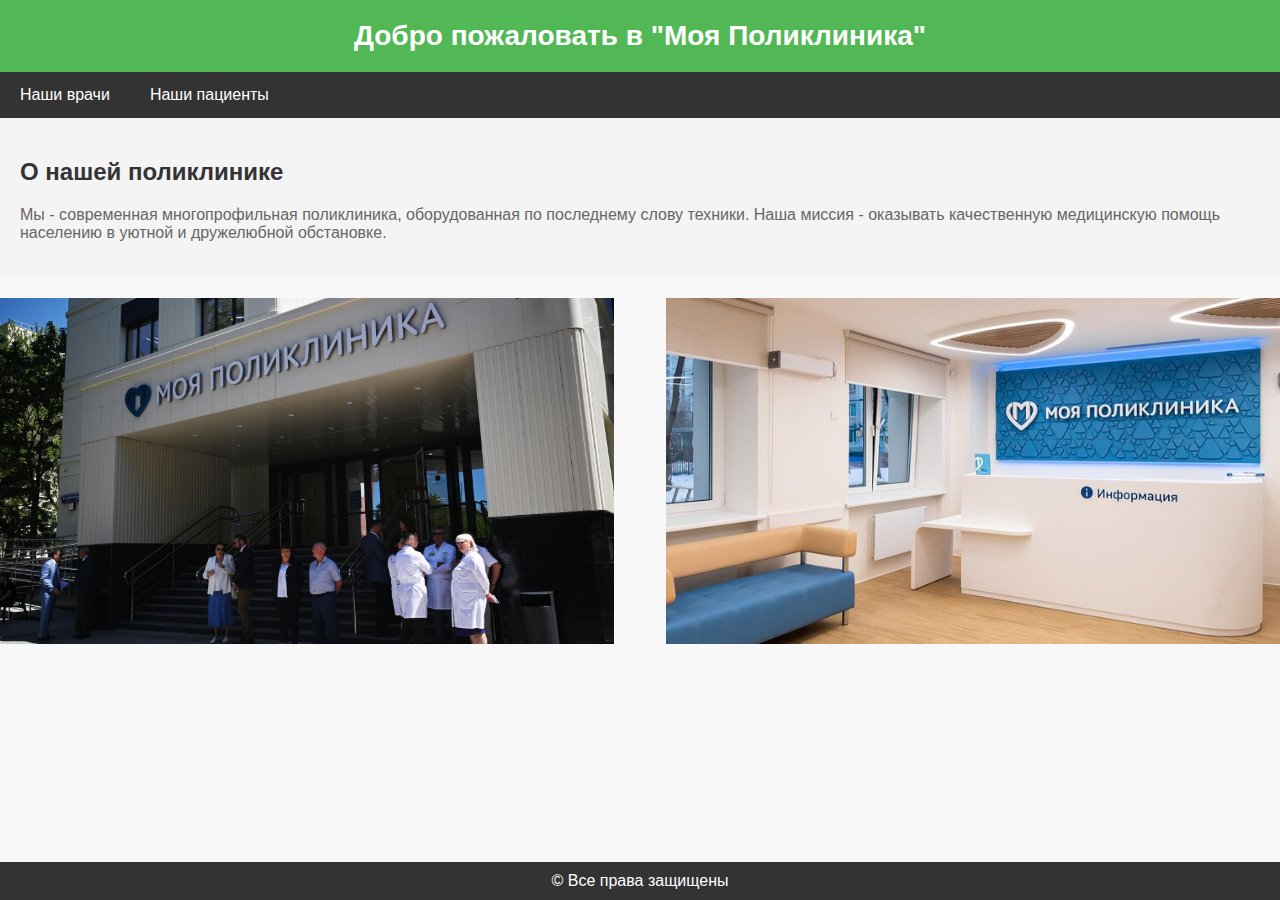
<file: сайт/index.html>
<!DOCTYPE html>
<html>
<head>
    <meta charset="UTF-8">
    <title>Поликлиника</title>
    <link rel="stylesheet" href="styles.css">
</head>
<body>
    <header class="header">
        <h1 class="header-title">Добро пожаловать в "Моя Поликлиника"</h1>
    </header>

    <nav class="navbar">
        <a href="doctors.html" class="nav-link">Наши врачи</a>
        <a href="patients.html" class="nav-link">Наши пациенты</a>
    </nav>

    <section class="welcome-section">
        <div class="clinic-info">
            <h2 class="clinic-title">О нашей поликлинике</h2>
            <p class="clinic-description">Мы - современная многопрофильная поликлиника, оборудованная по последнему слову техники. 
            Наша миссия - оказывать качественную медицинскую помощь населению в уютной и дружелюбной обстановке.</p>
        </div>
        <div class="clinic-images">
            <img src="clinic1.jpg" alt="Изображение поликлиники">
            <img src="clinic2.jpg" alt="Изображение поликлиники">
        </div>
    </section>
    <footer class="footer">
        © Все права защищены
    </footer>
    
</body>
</html>
</file>
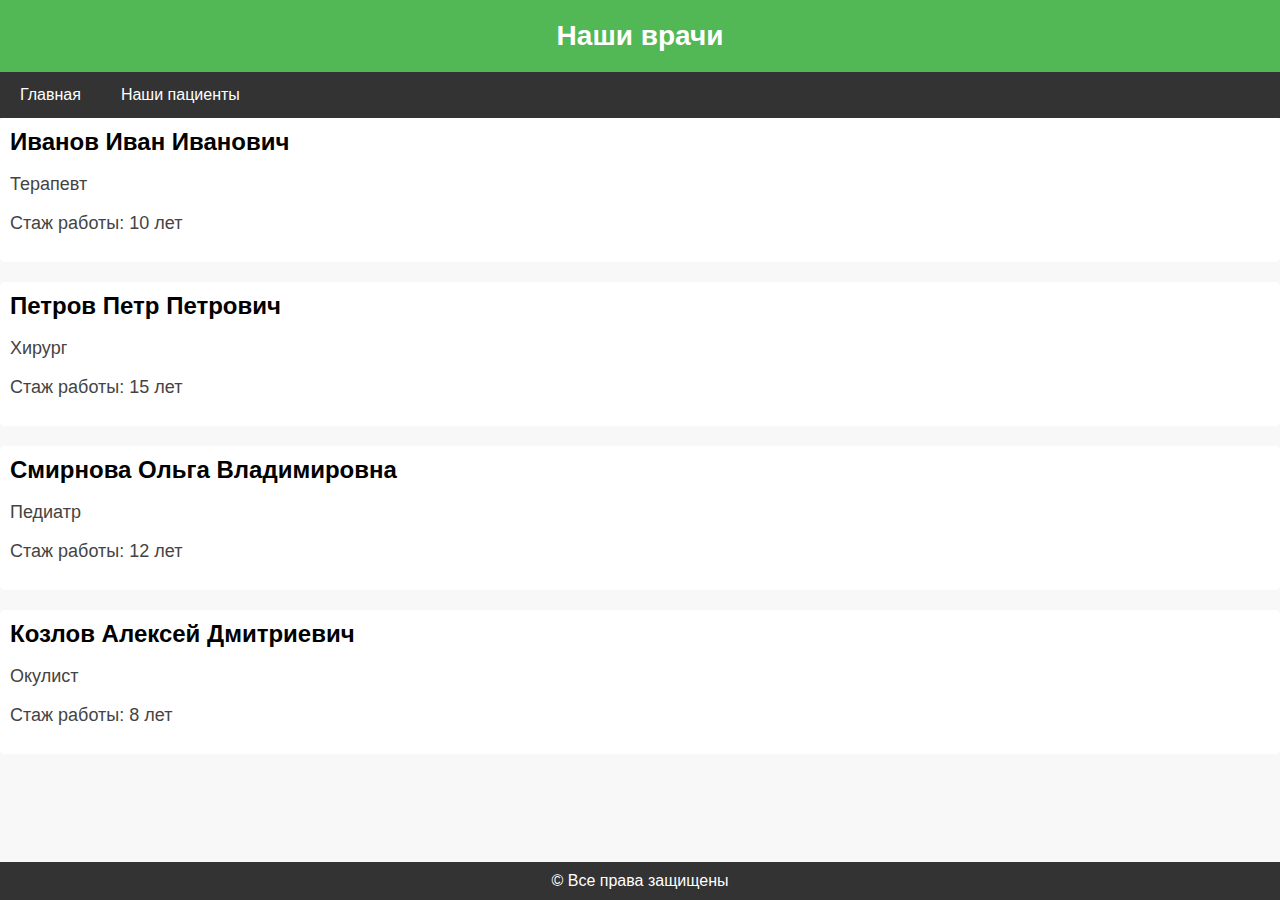
<file: сайт/doctors.html>
<!DOCTYPE html>
<html lang="en">
<head>
    <meta charset="UTF-8">
    <meta name="viewport" content="width=device-width, initial-scale=1.0">
    <title>Наши врачи</title>
    <link rel="stylesheet" href="styles.css">
</head>
<body>
    <header class="header">
        <h1 class="header-title">Наши врачи</h1>
    </header>

    <nav class="navbar">
        <a href="index.html" class="nav-link">Главная</a>
        <a href="patients.html" class="nav-link">Наши пациенты</a>
    </nav>

    <section class="doctors-section">
        <div class="doctor">
            <h3 class="doctor-name">Иванов Иван Иванович</h3>
            <p class="doctor-info">Терапевт</p>
            <p class="doctor-info">Стаж работы: 10 лет</p>
        </div>

        <div class="doctor">
            <h3 class="doctor-name">Петров Петр Петрович</h3>
            <p class="doctor-info">Хирург</p>
            <p class="doctor-info">Стаж работы: 15 лет</p>
        </div>

        <div class="doctor">
            <h3 class="doctor-name">Смирнова Ольга Владимировна</h3>
            <p class="doctor-info">Педиатр</p>
            <p class="doctor-info">Стаж работы: 12 лет</p>
        </div>

        <div class="doctor">
            <h3 class="doctor-name">Козлов Алексей Дмитриевич</h3>
            <p class="doctor-info">Окулист</p>
            <p class="doctor-info">Стаж работы: 8 лет</p>
        </div>
    </section>
    <footer class="footer">
        © Все права защищены
    </footer>
</body>
</html>
</file>
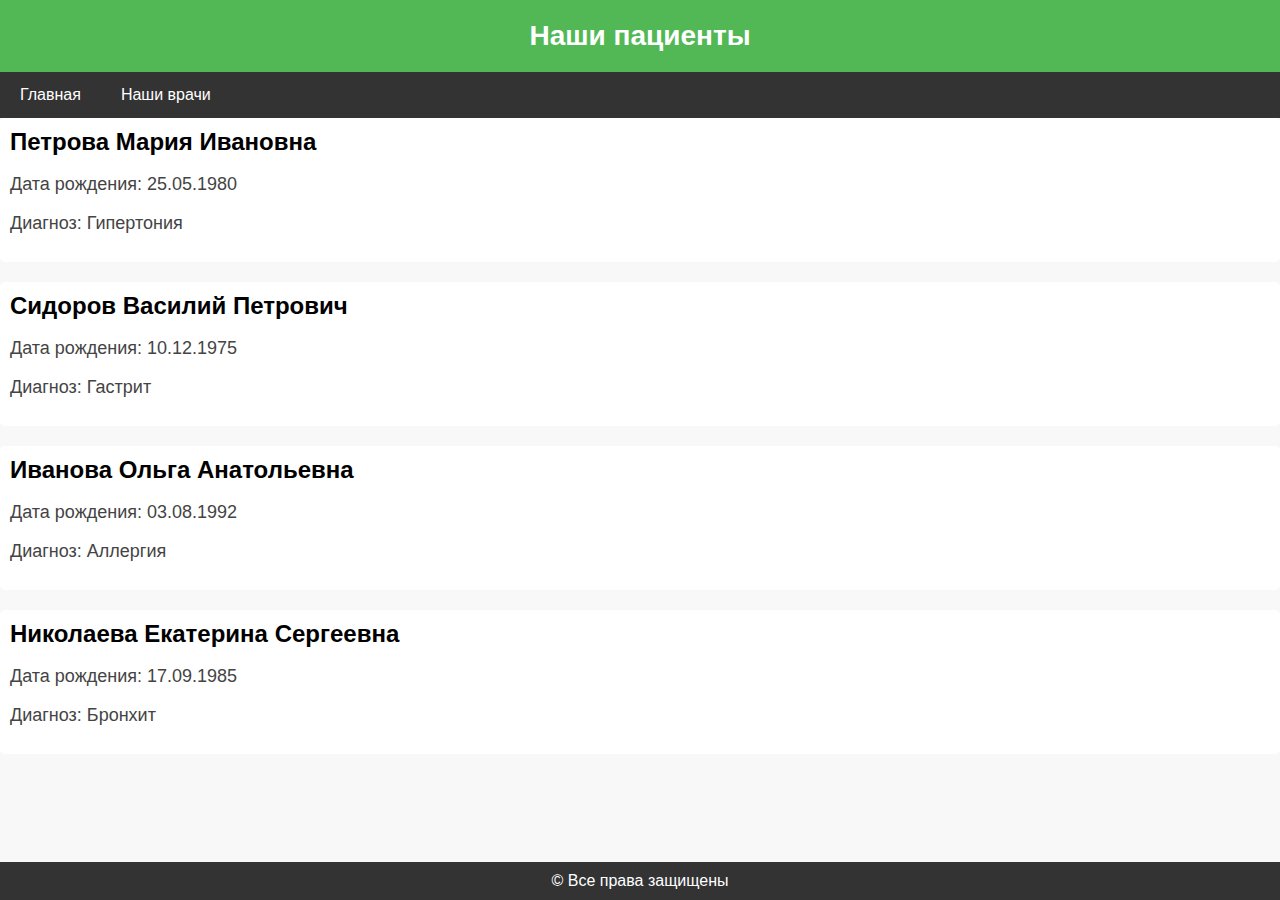
<file: сайт/patients.html>
<!DOCTYPE html>
<html lang="en">
<head>
    <meta charset="UTF-8">
    <meta name="viewport" content="width=device-width, initial-scale=1.0">
    <title>Наши пациенты</title>
    <link rel="stylesheet" href="styles.css">
</head>
<body>
    <header class="header">
        <h1 class="header-title">Наши пациенты</h1>
    </header>

    <nav class="navbar">
        <a href="index.html" class="nav-link">Главная</a>
        <a href="doctors.html" class="nav-link">Наши врачи</a>
    </nav>

    <section class="patients-section">
        <div class="patient">
            <h3 class="patient-name">Петрова Мария Ивановна</h3>
            <p class="patient-info">Дата рождения: 25.05.1980</p>
            <p class="patient-info">Диагноз: Гипертония</p>
        </div>

        <div class="patient">
            <h3 class="patient-name">Сидоров Василий Петрович</h3>
            <p class="patient-info">Дата рождения: 10.12.1975</p>
            <p class="patient-info">Диагноз: Гастрит</p>
        </div>

        <div class="patient">
            <h3 class="patient-name">Иванова Ольга Анатольевна</h3>
            <p class="patient-info">Дата рождения: 03.08.1992</p>
            <p class="patient-info">Диагноз: Аллергия</p>
        </div>

        <div class="patient">
            <h3 class="patient-name">Николаева Екатерина Сергеевна</h3>
            <p class="patient-info">Дата рождения: 17.09.1985</p>
            <p class="patient-info">Диагноз: Бронхит</p>
        </div>
    </section>
    <footer class="footer">
        © Все права защищены
    </footer>
</body>
</html>
</file>
<file: сайт/styles.css>
body {
    font-family: 'Segoe UI', Tahoma, Geneva, Verdana, sans-serif;
    margin: 0;
    padding: 0;
    background-color: #f8f8f8;
}

.header {
    background-color: #52b855;
    color: white;
    padding: 20px;
    text-align: center;
}

.header-title {
    font-size: 28px;
    margin: 0;
}

.navbar {
    background-color: #333;
    overflow: hidden;
}

.nav-link {
    float: left;
    display: block;
    color: white;
    text-align: center;
    padding: 14px 20px;
    text-decoration: none;
}

.nav-link:hover {
    background-color: #ddd;
    color: black;
}


.clinic-info {
    background-color: #f4f4f4;
    padding: 20px;
    margin-bottom: 20px;
}

.clinic-title {
    font-size: 24px;
    color: #333;
}

.clinic-description {
    font-size: 16px;
    color: #666;
}


.clinic-images {
    display: flex;
    justify-content: space-between;
    margin-top: 20px;
}

.clinic-images img {
    width: 48%;
}


.doctor, .patient {
    background-color: #fff;
    border-radius: 5px;
    padding: 10px;
    margin-bottom: 20px;
}

.doctor-name, .patient-name {
    font-size: 24px;
    margin-top: 0;
    margin-bottom: 5px;
}

.doctor-info, .patient-info {
    font-size: 18px;
    color: #444;
}
.footer {
    background-color: #333;
    color: white;
    text-align: center;
    padding: 10px 0;
    position: fixed;
    bottom: 0;
    width: 100%;
}
</file>
